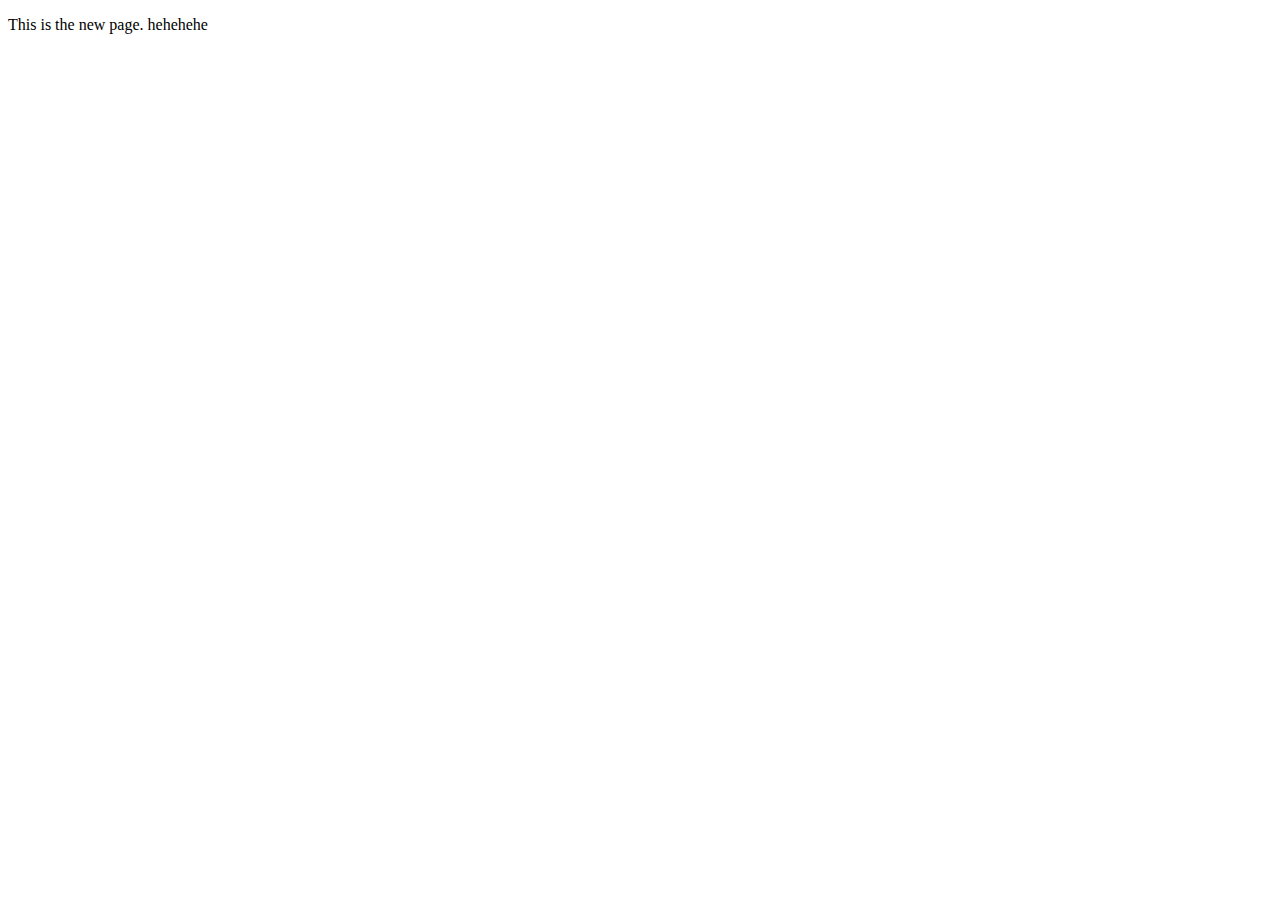
<file: page2.html>
<!DOCTYPE html>
<html lang="en">
<head>
    <meta charset="UTF-8">
    <meta http-equiv="X-UA-Compatible" content="IE=edge">
    <meta name="viewport" content="width=device-width, initial-scale=1.0">
    <title>Document</title>
</head>
<body>
    <p>This is the new page. hehehehe</p>
</body>
</html>
</file>
